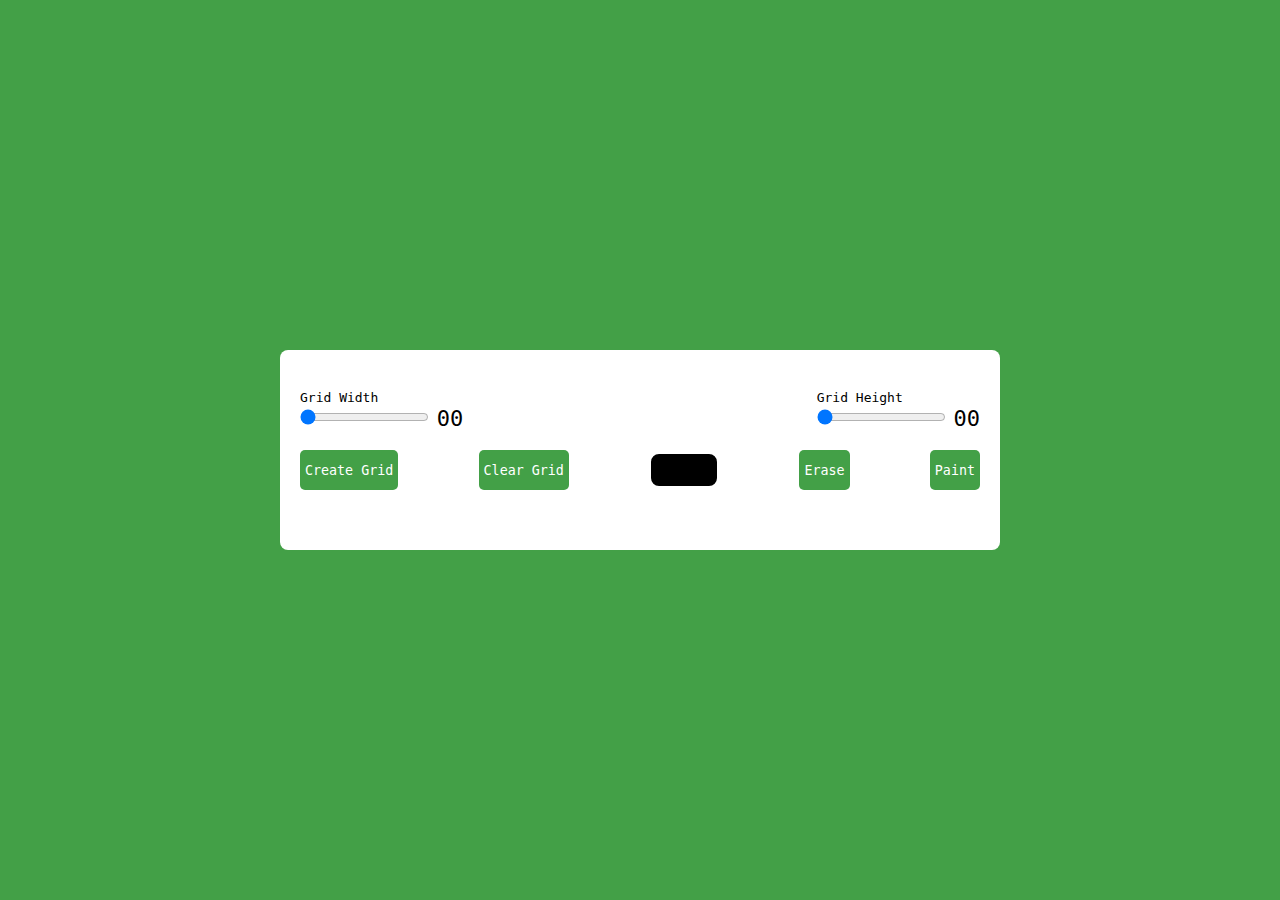
<file: Pixel Art generator/INDEX.html>
<!DOCTYPE html>
<html lang="en">

<head>
    <meta charset="UTF-8">
    <meta http-equiv="X-UA-Compatible" content="IE=edge">
    <meta name="viewport" content="width=device-width, initial-scale=1.0">
    <link rel="stylesheet" href="style.css">
    <title>#1 - Pixel Art Generator | AsmrProg</title>
</head>

<body>

    <div class="wrapper">
        <div class="options">
            <div class="opt-wrapper">
                <div class="slider">
                    <label for="width-range">Grid Width</label>
                    <input type="range" id="width-range" min="1" max="35">
                    <span id="width-value">00</span>
                </div>
                <div class="slider">
                    <label for="height-range">Grid Height</label>
                    <input type="range" id="height-range" min="1" max="35">
                    <span id="height-value">00</span>
                </div>
            </div>

            <div class="opt-wrapper">
                <button id="submit-grid">Create Grid</button>
                <button id="clear-grid">Clear Grid</button>
                <input type="color" id="color-input">
                <button id="erase-btn">Erase</button>
                <button id="paint-btn">Paint</button>
            </div>

        </div>
        <div class="container"></div>
    </div>




    <script src="index.js"></script>
</body>

</html>
</file>
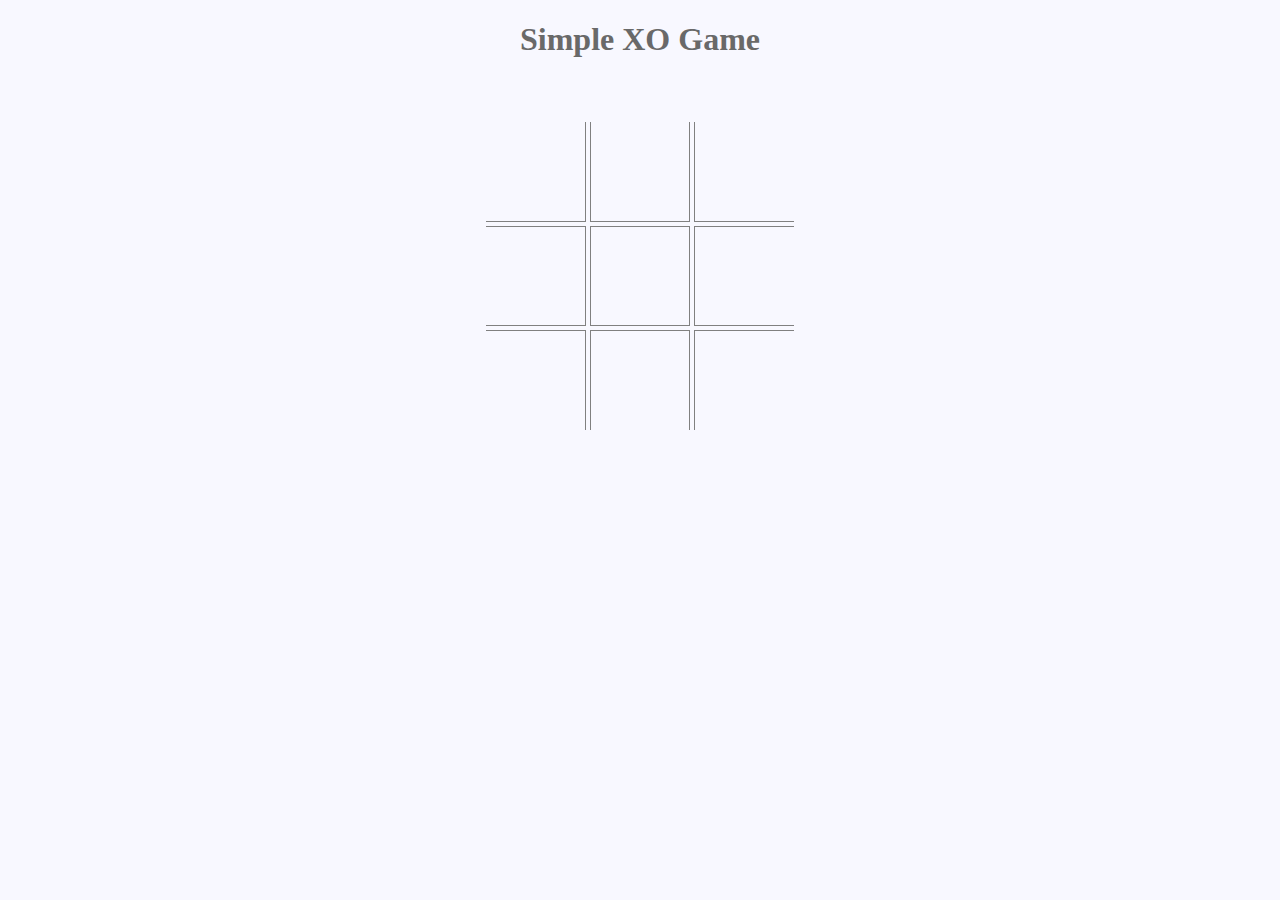
<file: Simple XO Game/index.html>
<!DOCTYPE html>
<html lang="en">

<head>
    <meta charset="UTF-8">
    <meta http-equiv="X-UA-Compatible" content="IE=edge">
    <meta name="viewport" content="width=device-width, initial-scale=1.0">
    <link rel="stylesheet" href="style.css">
    <title>Day #6 - XO Game | AsmrProg</title>
</head>

<body>
    <h1>Simple XO Game</h1>
    <div id="container">
        <div class="block">
            <div id="box1" class="box top left">
                <span data-player="none" onclick="play(this)">&nbsp;</span>
            </div>
            <div id="box2" class="box top">
                <span data-player="none" onclick="play(this)">&nbsp;</span>
            </div>
            <div id="box3" class="box top right">
                <span data-player="none" onclick="play(this)">&nbsp;</span>
            </div>
        </div>
        <div class="block">
            <div id="box4" class="box left">
                <span data-player="none" onclick="play(this)">&nbsp;</span>
            </div>
            <div id="box5" class="box">
                <span data-player="none" onclick="play(this)">&nbsp;</span>
            </div>
            <div id="box6" class="box right">
                <span data-player="none" onclick="play(this)">&nbsp;</span>
            </div>
        </div>
        <div class="block">
            <div id="box7" class="box bottom left">
                <span data-player="none" onclick="play(this)">&nbsp;</span>
            </div>
            <div id="box8" class="box bottom">
                <span data-player="none" onclick="play(this)">&nbsp;</span>
            </div>
            <div id="box9" class="box bottom right">
                <span data-player="none" onclick="play(this)">&nbsp;</span>
            </div>
        </div>
    </div>

    <script src="index.js"></script>
</body>

</html>
</file>
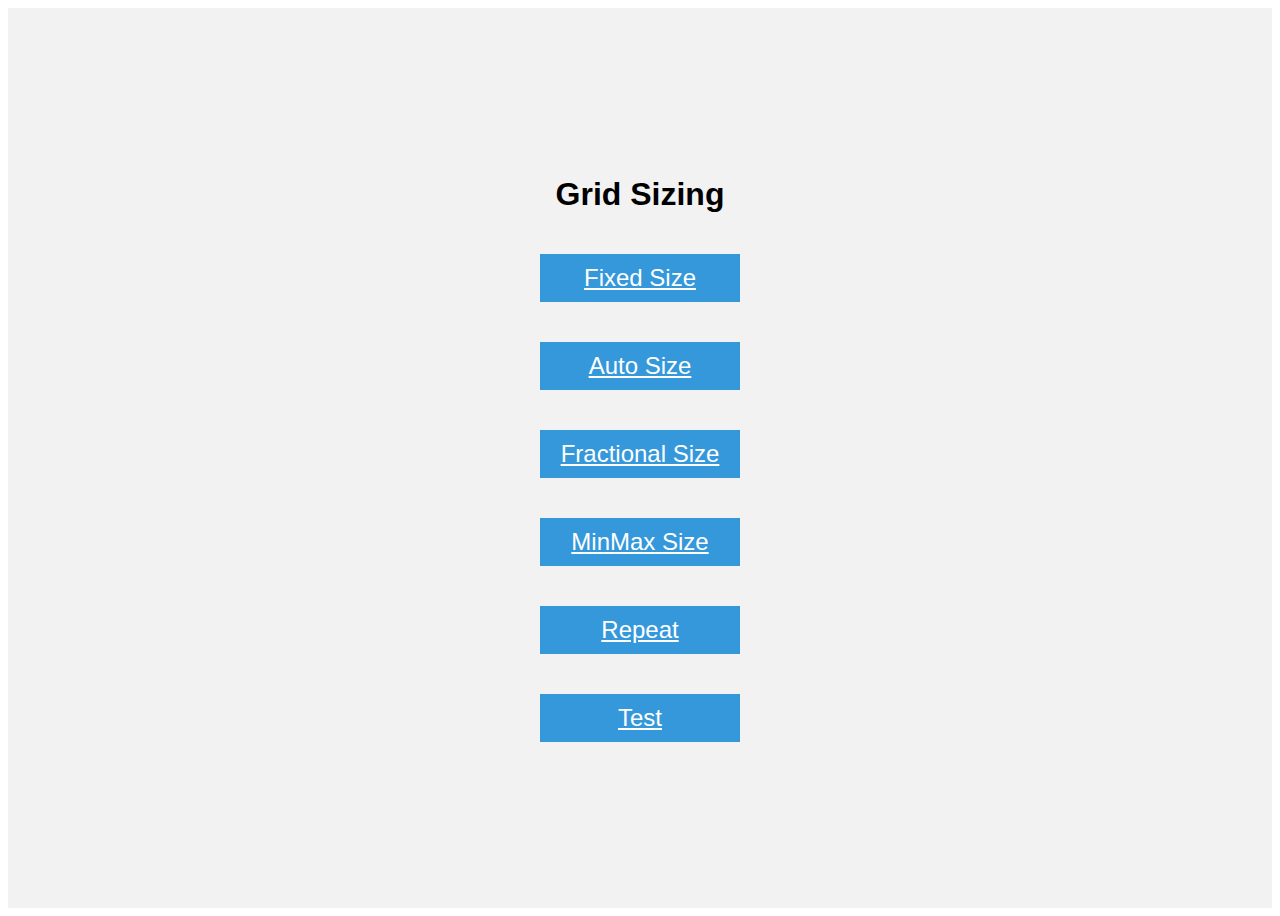
<file: Grid/10.1 Grid Sizing/index.html>
<!DOCTYPE html>
<html lang="en">

<head>
  <meta charset="UTF-8">
  <meta name="google" content="notranslate">
  <meta name="viewport" content="width=device-width, initial-scale=1.0">
  <title>Grid Fundamentals</title>
  <style>
    body {
      font-family: sans-serif;
    }

    .container {
      display: flex;
      justify-content: center;
      align-items: center;
      flex-direction: column;
      height: 100vh;
      background-color: #f2f2f2;
    }

    .item {
      width: 200px;
      margin: 20px;
      background-color: #3498db;
      color: #fff;
      text-align: center;
      line-height: 2;
      font-size: 24px;
    }
  </style>
</head>

<body>
  <div class="container">
    <h1>Grid Sizing</h1>
    <a class="item" href="./fixed-size.html">Fixed Size</a>
    <a class="item" href="./auto-size.html">Auto Size</a>
    <a class="item" href="./fractional-size.html">Fractional Size</a>
    <a class="item" href="./minmax-size.html">MinMax Size</a>
    <a class="item" href="./repeat.html">Repeat</a>
    <a class="item" href="./test.html">Test</a>


  </div>
</body>

</html>
</file>
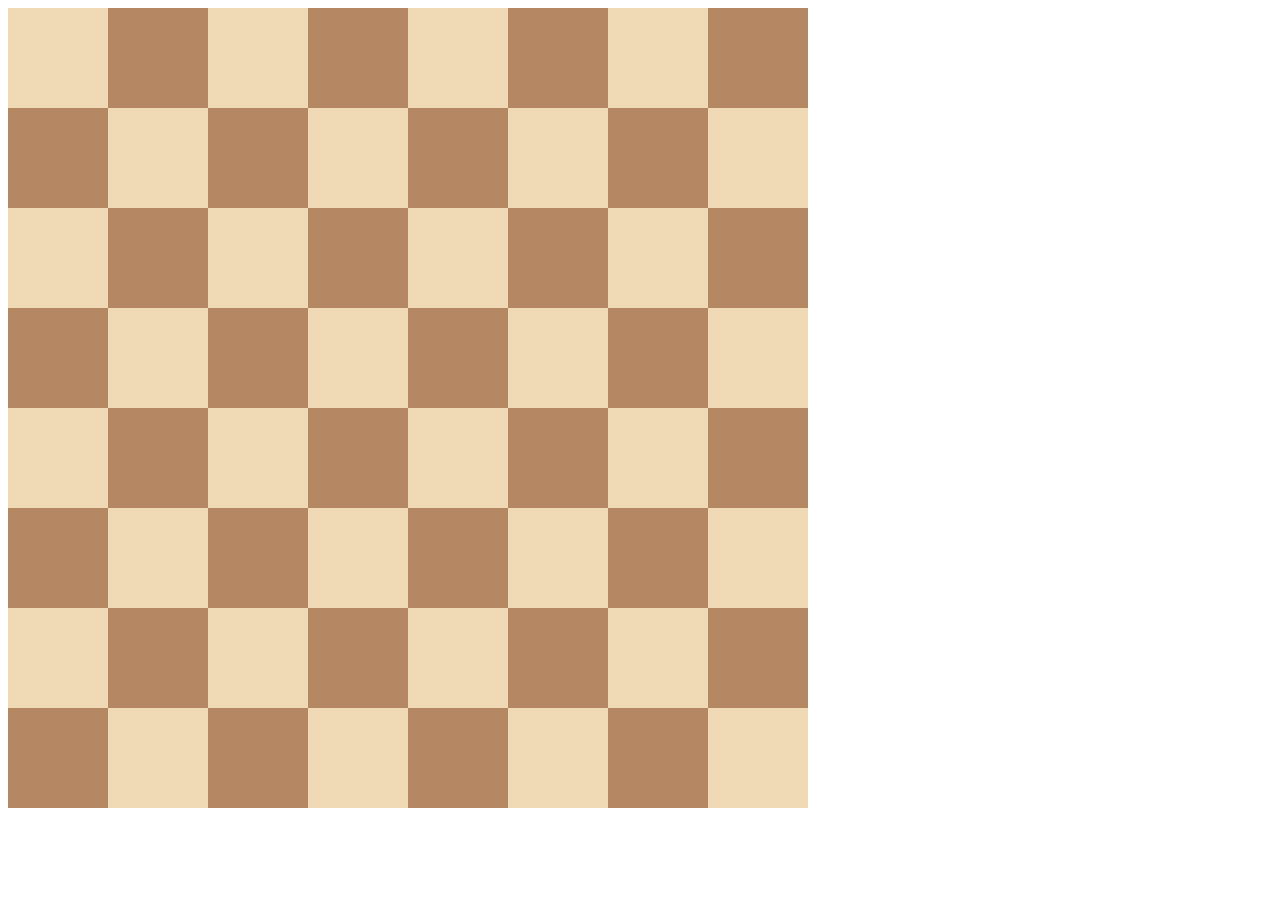
<file: chess board.html>
<!DOCTYPE html>
<html>

<head>
  <title>Chessboard</title>
  <style>
    .container {
      width: 800px;
      display: grid;
      grid-template-columns: 1fr 1fr 1fr 1fr 1fr 1fr 1fr 1fr;
      grid-template-rows: 1fr 1fr 1fr 1fr 1fr 1fr 1fr 1fr;

    }
    .white {
      height: 100px;
      width: 100px;
      background-color: #f0d9b5;
    }
    .black {
      height: 100px;
      width: 100px;
      background-color: #b58863;
    }
  </style>
</head>

<body>
  <div class="container">
    <div class="white"></div>
    <div class="black"></div>
    <div class="white"></div>
    <div class="black"></div>
    <div class="white"></div>
    <div class="black"></div>
    <div class="white"></div>
    <div class="black"></div>
    <div class="black"></div>
    <div class="white"></div>
    <div class="black"></div>
    <div class="white"></div>
    <div class="black"></div>
    <div class="white"></div>
    <div class="black"></div>
    <div class="white"></div>
    <div class="white"></div>
    <div class="black"></div>
    <div class="white"></div>
    <div class="black"></div>
    <div class="white"></div>
    <div class="black"></div>
    <div class="white"></div>
    <div class="black"></div>
    <div class="black"></div>
    <div class="white"></div>
    <div class="black"></div>
    <div class="white"></div>
    <div class="black"></div>
    <div class="white"></div>
    <div class="black"></div>
    <div class="white"></div>
    <div class="white"></div>
    <div class="black"></div>
    <div class="white"></div>
    <div class="black"></div>
    <div class="white"></div>
    <div class="black"></div>
    <div class="white"></div>
    <div class="black"></div>
    <div class="black"></div>
    <div class="white"></div>
    <div class="black"></div>
    <div class="white"></div>
    <div class="black"></div>
    <div class="white"></div>
    <div class="black"></div>
    <div class="white"></div>
    <div class="white"></div>
    <div class="black"></div>
    <div class="white"></div>
    <div class="black"></div>
    <div class="white"></div>
    <div class="black"></div>
    <div class="white"></div>
    <div class="black"></div>
    <div class="black"></div>
    <div class="white"></div>
    <div class="black"></div>
    <div class="white"></div>
    <div class="black"></div>
    <div class="white"></div>
    <div class="black"></div>
    <div class="white"></div>
  </div>
</body>

</html>
</file>
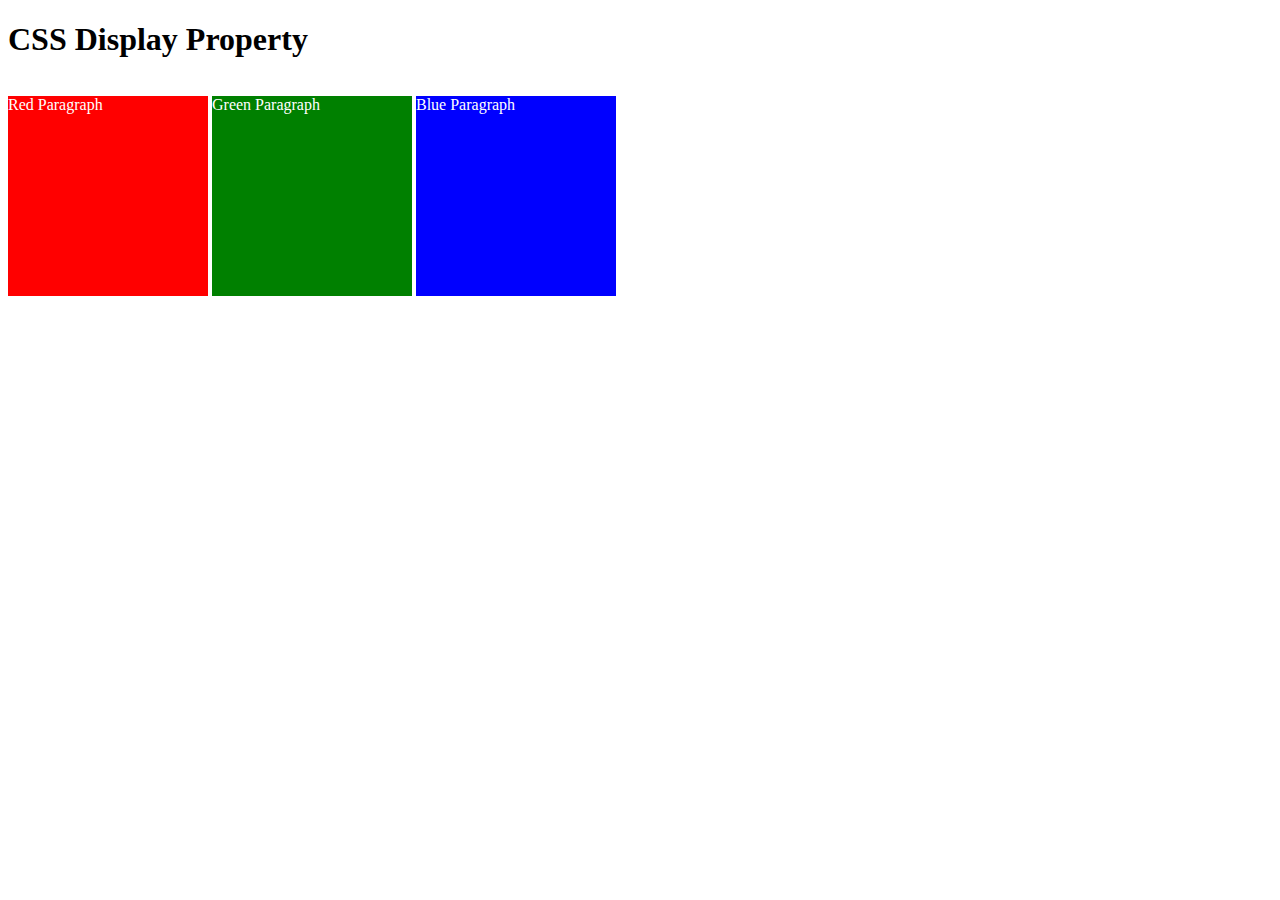
<file: color blocks.html>
<!DOCTYPE html>
<html>

<!-- 
  TODO
1. By changing only the display property of the CSS make all 3 squares line up horizontally like in goal1 image.
2. Change only the display property to make all 3 squares line up vertically like in goal2 image. 
-->

<head>
  <title>CSS Display Property Example</title>
  <style>
    p {
      color: white;
    }

    .red {
      display: inline-block;
      width: 200px;
      height: 200px;
      background-color: red;
    }

    .green {
      display: inline-block;
      width: 200px;
      height: 200px;
      background-color: green;
    }

    .blue {
      display: inline-block;
      width: 200px;
      height: 200px;
      background-color: blue;
    }
  </style>
</head>


<body>
  <h1>CSS Display Property</h1>
  <p class="red">Red Paragraph </p>
  <p class="green">Green Paragraph</p>
  <p class="blue">Blue Paragraph</p>
</body>

</html>
</file>
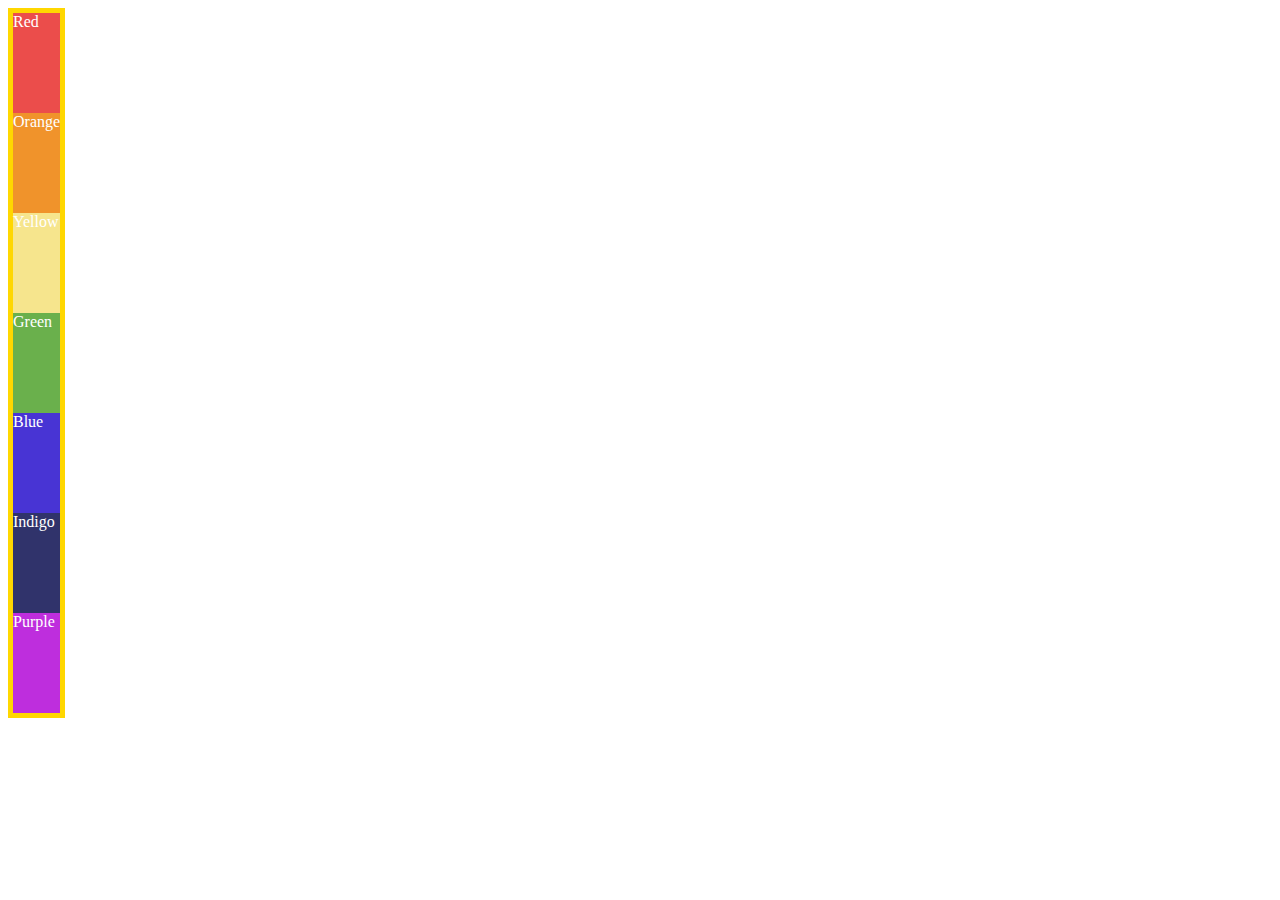
<file: color colum.html>
<!DOCTYPE html>
<html lang="en">

<head>
  <meta charset="UTF-8">
  <meta name="viewport" content="width=device-width, initial-scale=1.0">
  <title>Flex Direction</title>
  <!-- HINT:
  https://developer.mozilla.org/en-US/docs/Web/CSS/Universal_selectors
  https://developer.mozilla.org/en-US/docs/Learn/CSS/Building_blocks/Selectors/Combinators 
  -->
  <style>
    .container {
      color: white;
      border: 5px solid gold;
      display:inline-flex;
      flex-direction: column;
    }

    .container > * {
      flex-basis: 100px;
    }

    .red {
      background-color: #eb4d4b;
    }
    .orange {background-color: #f0932b;}
    .yellow {background-color: #f6e58d;}
    .green {background-color: #6ab04c;}
    .blue {background-color: #4834d4;}
    .indigo {background-color: #30336b;}
    .purple {background-color: #be2edd;}
  </style>
</head>

<body>
  <div class="container">
    <div class="red">Red</div>
    <div class="orange">Orange</div>
    <div class="yellow">Yellow</div>
    <div class="green">Green</div>
    <div class="blue">Blue</div>
    <div class="indigo">Indigo</div>
    <div class="purple">Purple</div>
  </div>
  
</body>

</html>
</file>
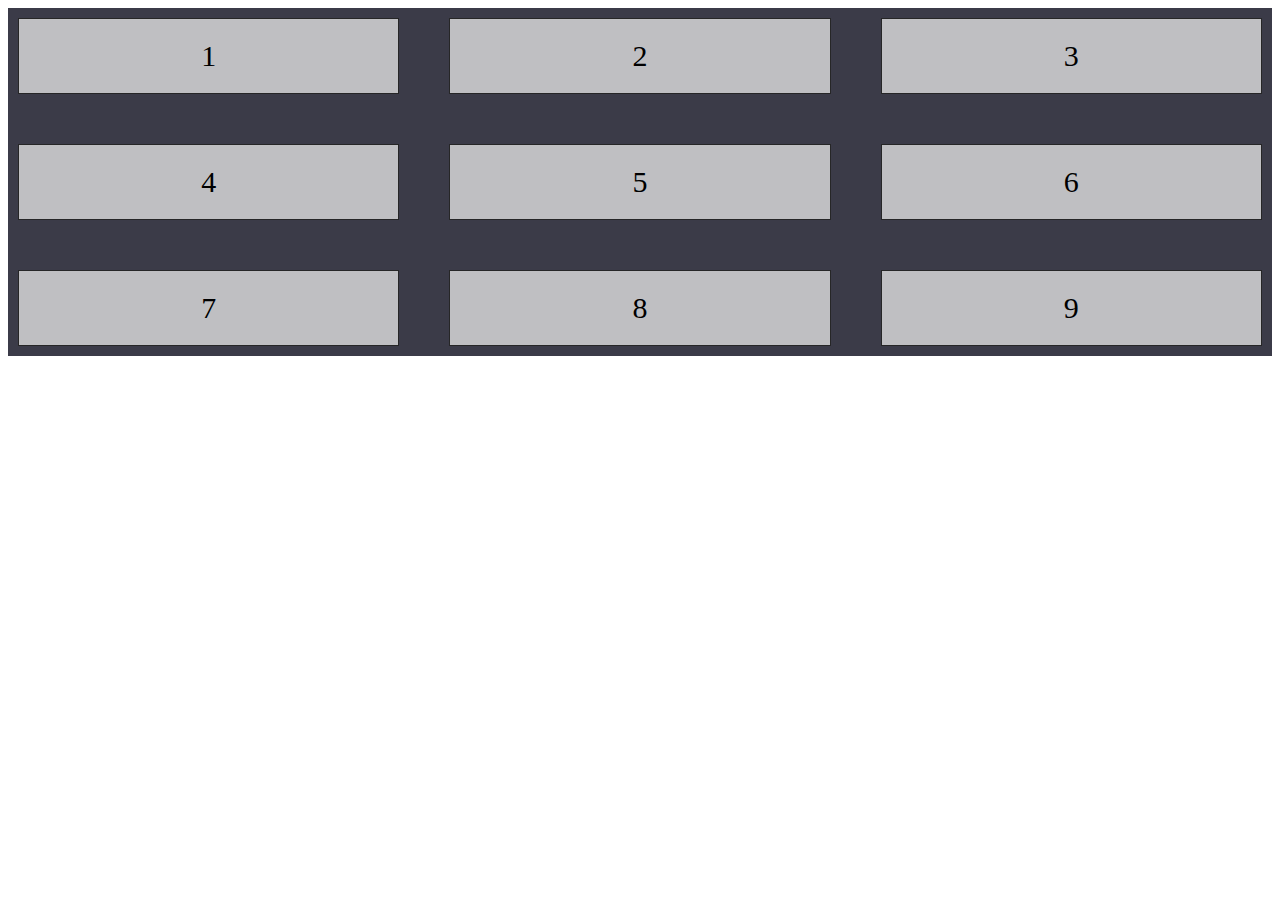
<file: Grid Properties.html>
<!DOCTYPE html>
<html lang="en">
<head>
    <meta charset="UTF-8">
    <meta name="viewport" content="width=device-width, initial-scale=1.0">
    <title>Document</title>
    <style>
        .grid-container {
            display: grid;
            grid-gap: 50px;
            grid-template-columns: auto auto auto;
            background-color: #3b3b48;
            padding: 10px;
        }
        .grid-item {
            background-color: rgba( 225, 225, 225, 0.8);
            border: 1px solid rgba(0, 0, 0, 0.8);
            padding: 20px;
            font-size: 30px;
            text-align: center;
        }
    </style>
</head>
<body>
  <div class="grid-container">
    <div class="grid-item">1</div>
    <div class="grid-item">2</div>
    <div class="grid-item">3</div>
    <div class="grid-item">4</div>
    <div class="grid-item">5</div>
    <div class="grid-item">6</div>
    <div class="grid-item">7</div>
    <div class="grid-item">8</div>
    <div class="grid-item">9</div>
    
  </div>  
    
</body>
</html>
</file>
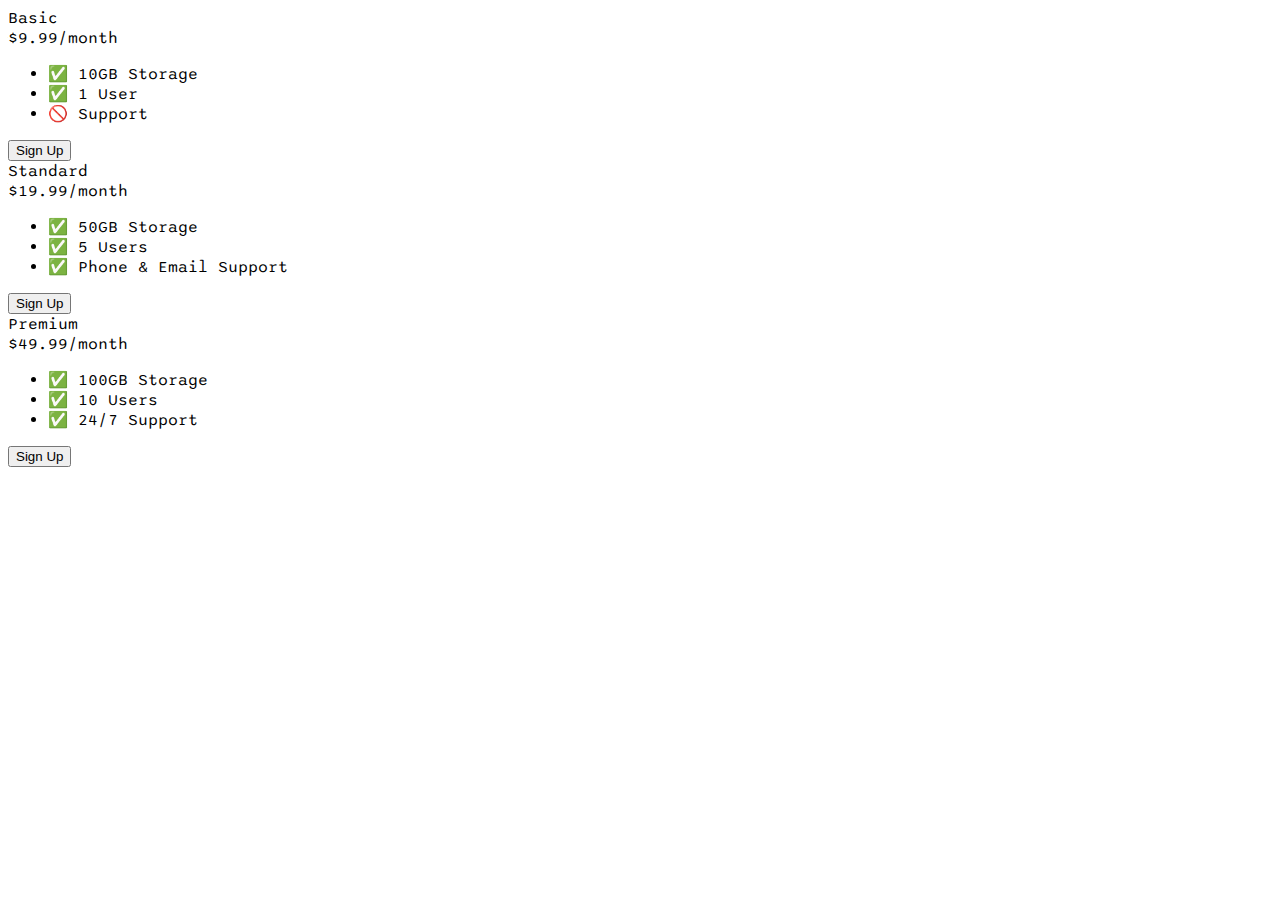
<file: pricing table.html>
<!DOCTYPE html>
<html>
  <head>
    <title>Flexbox Pricing Table</title>
    <link rel="preconnect" href="https://fonts.googleapis.com" />
    <link rel="preconnect" href="https://fonts.gstatic.com" crossorigin />
    <link
      href="https://fonts.googleapis.com/css2?family=Sono:wght@400;700&display=swap"
      rel="stylesheet"
    />
    <style>
      body {
        font-family: "Sono", sans-serif;
      }

      /* Hint: What can you do with a media query and flexbox? */
      @media (max-width: 1250px) {
      }
    </style>
  </head>

  <body>
    <div class="pricing-container">
      <div class="pricing-plan">
        <div class="plan-title">Basic</div>
        <div class="plan-price">$9.99/month</div>
        <ul class="plan-features">
          <li>✅ 10GB Storage</li>
          <li>✅ 1 User</li>
          <li>🚫 Support</li>
        </ul>
        <button class="plan-button">Sign Up</button>
      </div>
      <div class="pricing-plan">
        <div class="plan-title">Standard</div>
        <div class="plan-price">$19.99/month</div>
        <ul class="plan-features">
          <li>✅ 50GB Storage</li>
          <li>✅ 5 Users</li>
          <li>✅ Phone &amp; Email Support</li>
        </ul>
        <button class="plan-button">Sign Up</button>
      </div>
      <div class="pricing-plan">
        <div class="plan-title">Premium</div>
        <div class="plan-price">$49.99/month</div>
        <ul class="plan-features">
          <li>✅ 100GB Storage</li>
          <li>✅ 10 Users</li>
          <li>✅ 24/7 Support</li>
        </ul>
        <button class="plan-button">Sign Up</button>
      </div>
    </div>
  </body>
</html>
</file>
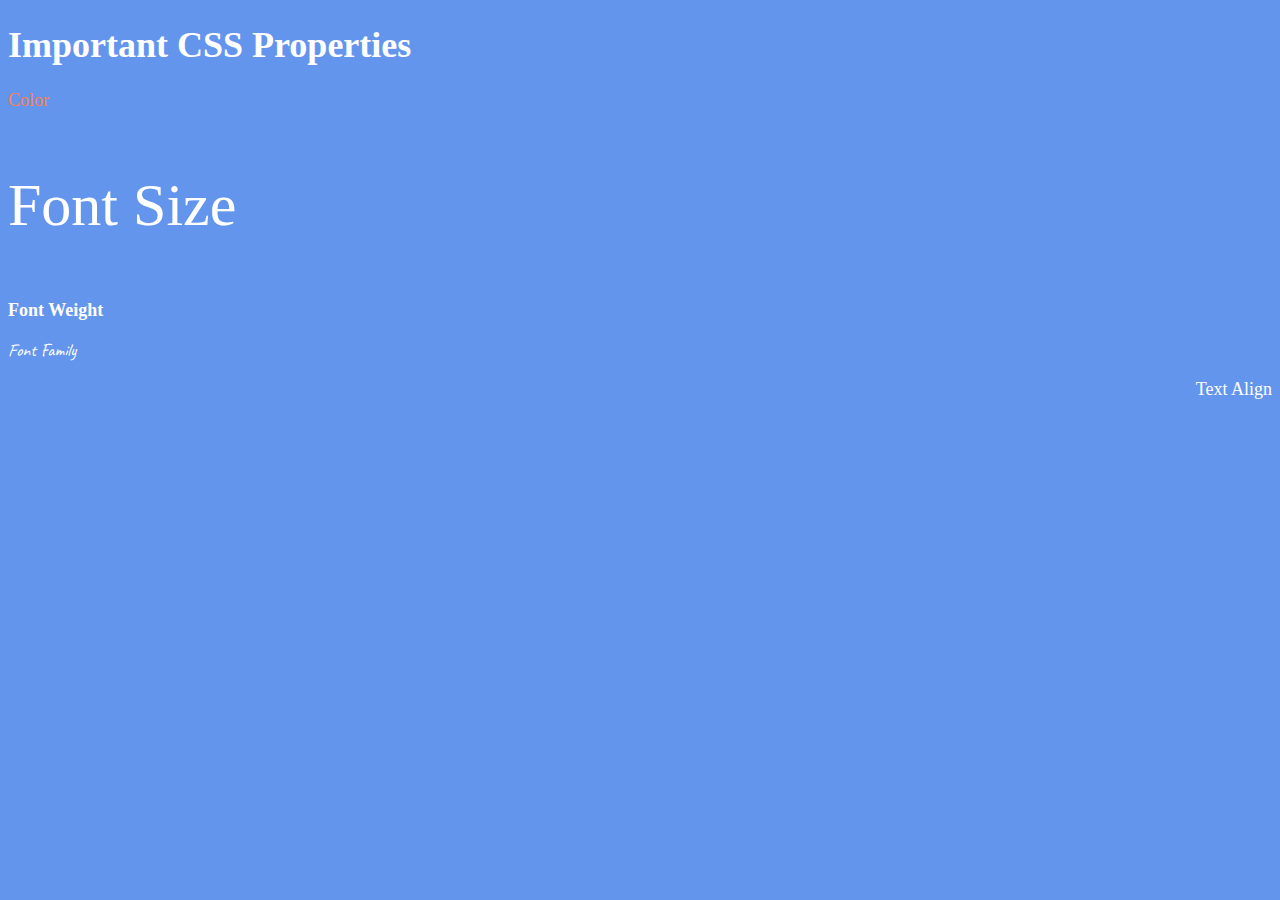
<file: solution.html>
<!DOCTYPE html>
<html lang="en">

<head>
  <meta charset="UTF-8">
  <title>CSS Properties</title>
  <style>
    /* 6. Change the the root (html element) font size to 30px --> */
    html {
      font-size: 30px;
    }

    body {
      background-color: cornflowerblue;
      color: white;
      font-size: 18px;
    }

    /* 1. Change the color of <p>Color</p> to "coral" color. */
    #color {
      color: coral;
    }

    /* 2. Change the font size of <p>Font Size</p> to to 2X the size of the root (html) element. */
    #size {
      font-size: 2rem;
    }

    /* 3. Change the font weight of <p>Font Weight</p> to 900. */
    #weight {
      font-weight: 900;
    }

    /* 4. Change the font family of <p>Font Family</p> to the Google font Caveat with regular (400) font weight.
      Link: https://fonts.google.com/specimen/Caveat */
    #family {
      font-family: 'Caveat', cursive;
    }

    /* 5. Change the <p>Text Align</p> to right align. */
    #align {
      text-align: right;
    }
  </style>
  <link rel="preconnect" href="https://fonts.googleapis.com">
  <link rel="preconnect" href="https://fonts.gstatic.com" crossorigin>
  <link href="https://fonts.googleapis.com/css2?family=Caveat&display=swap" rel="stylesheet">
</head>

<body>
  <h1>Important CSS Properties</h1>
  <p id="color">Color</p>
  <p id="size">Font Size</p>
  <p id="weight">Font Weight</p>
  <p id="family">Font Family</p>
  <p id="align">Text Align</p>
</body>

</html>
</file>
<file: Pixel Art generator/style.css>
*{
    padding: 0;
    margin: 0;
    box-sizing: border-box;
    font-family: monospace;
}

body{
    background-color: #43a047;
}

.wrapper{
    background-color: #fff;
    width: 80vmin;
    position: absolute;
    transform: translate(-50%, -50%);
    top: 50%;
    left: 50%;
    padding: 40px 20px;
    border-radius: 8px;
}

label{
    display: block;
}

span{
    position: relative;
    font-size: 22px;
    bottom: -1px;
}

.opt-wrapper{
    display: flex;
    justify-content: space-between;
    margin-bottom: 20px;
    gap: 10px;
}

button{
    background-color: #43a047;
    border: none;
    border-radius: 5px;
    padding: 5px;
    color: #fff;
}

input[type="color"]{
    -webkit-appearance: none;
    -moz-appearance: none;
    appearance: none;
    background-color: transparent;
    width: 70px;
    height: 40px;
    border: none;
    cursor: pointer;
}

input[type="color"]::-webkit-color-swatch{
    border-radius: 8px;
    border: 4px solid #000;
}
input[type="color"]::-moz-color-swatch{
    border-radius: 8px;
    border: 4px solid #000;
}

.gridCol{
    height: 1em;
    width: 1em;
    border: 1px solid #ddd;
}

.gridRow{
    display: flex;
}

@media only screen and (max-width: 768px){
    .gridCol{
        height: 0.8em;
        width: 0.8em;
    }
}
</file>
<file: Simple XO Game/style.css>
body{
    background: ghostwhite;
    color: dimgray;
    font-family: serif;
    text-align: center;
}

h1{
    font-size: 2rem;
}

#container{
    margin: 5% auto;
    border-radius: 5px;
    text-align: center;
}

.box{
    display: inline-block;
    border: 1px solid gray;
    width: 100px;
    height: 100px;
    text-align: center;
    box-sizing: border-box;
    padding: 0;
}

span{
    position: absolute;
    font-size: 75px;
    font-family: sans-serif;
    text-align: center;
    height: 75px;
    width: 75px;
    padding: 0;
    margin: 5px;
    margin-left: -35px;
}

.top{
    border-top: none;
}

.bottom{
    border-bottom: none;
}

.left{
    border-left: none;
}

.right{
    border-right: none;
}

.alert{
    height: 75px;
    width: 125px;
    display: inline-block;
    background: ghostwhite;
    position: relative;
    z-index: 10;
    margin-top: -50%;
    border-radius: 20px;
    box-shadow: 0 0 75px 2px dimgray;
    animation: larger 0.5s;
    animation-fill-mode: forwards;
    box-sizing: content-box;
    padding: 30px;
    bottom: 50px;
    top: 0;
}

button{
    background: dimgray;
    border-radius: 2px;
    color: ghostwhite;
    border: none;
    outline: none;
}

button:focus{
    background: silver;
}

.activeBox{
    background: silver;
}

@keyframes larger{
    from{
        height: 75px;
        width: 125px;
    }

    to{
        height: 100px;
        width: 250px;
    }

}
</file>
